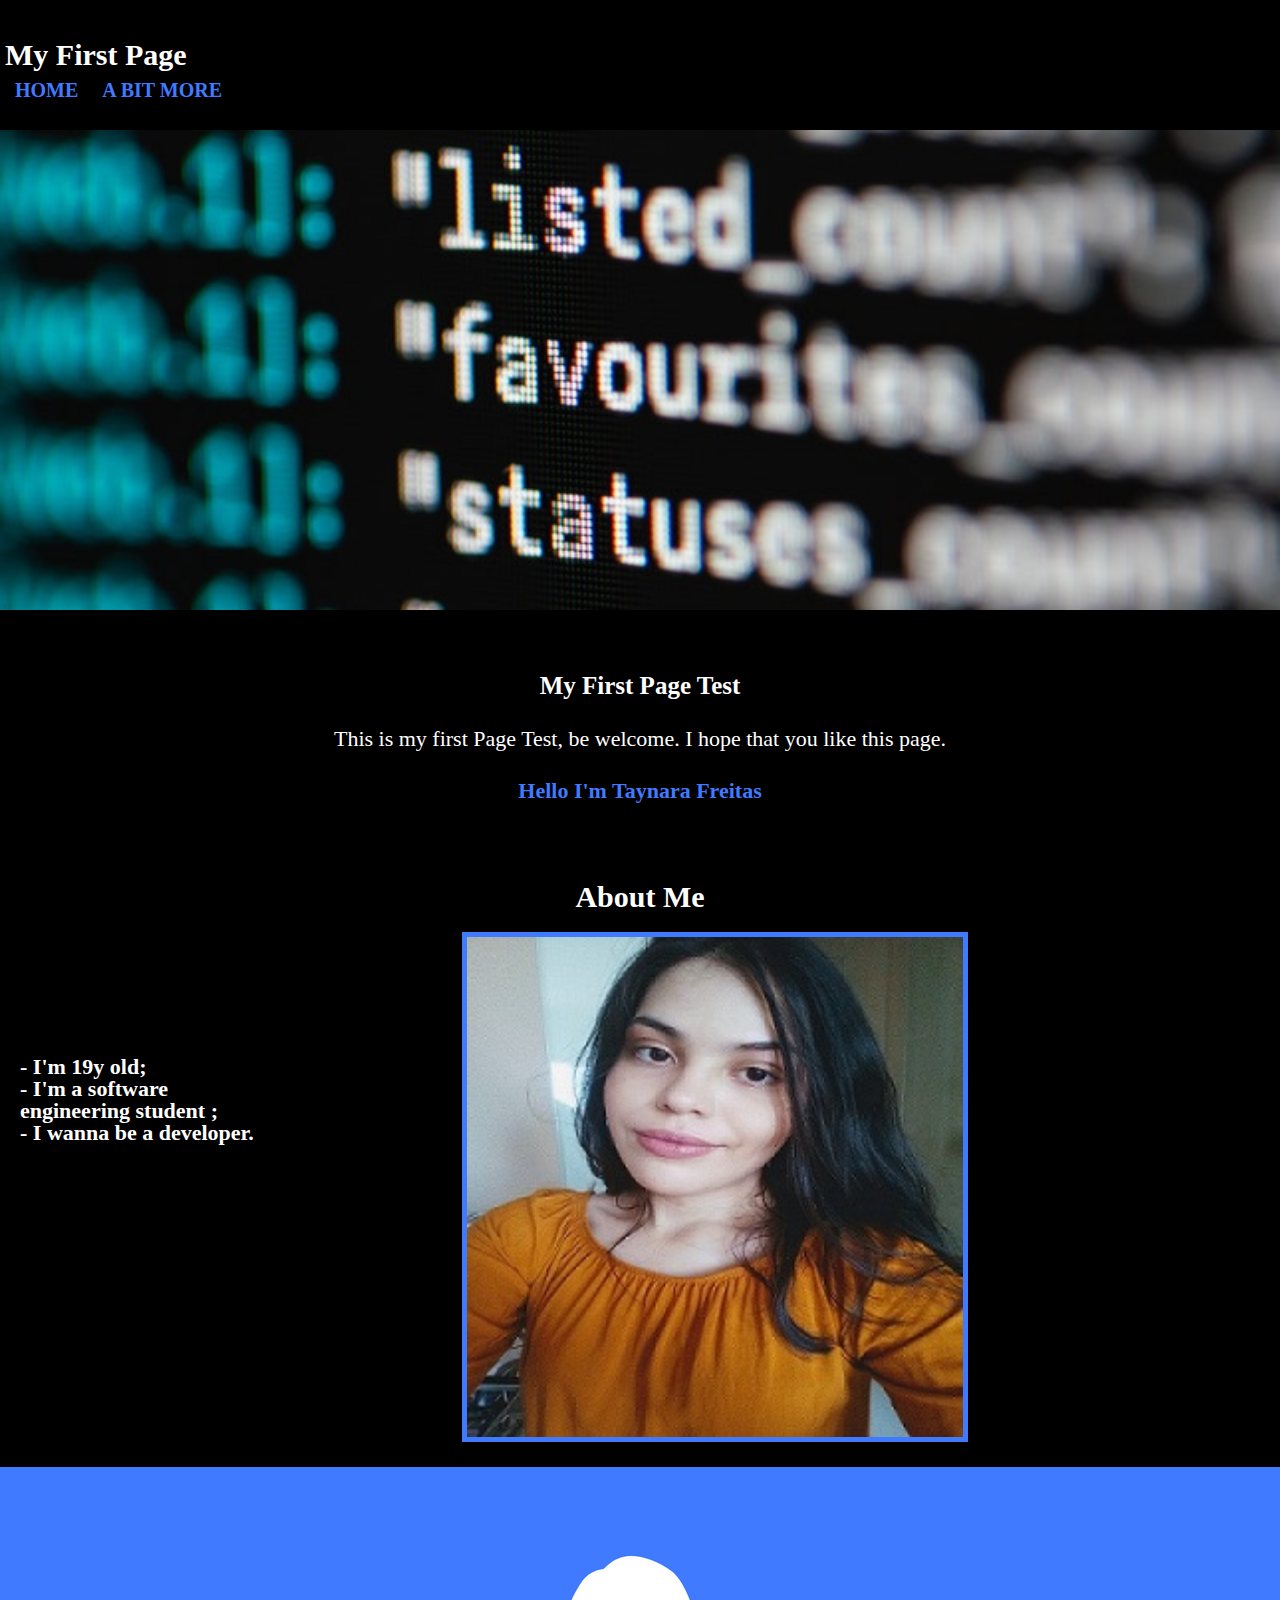
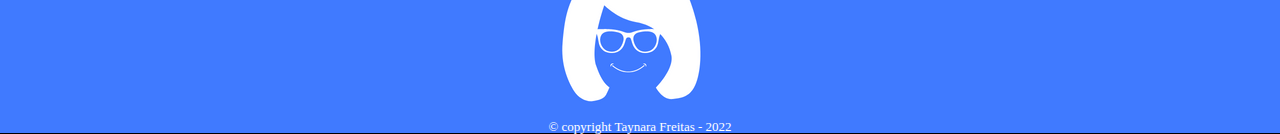
<file: index.html>
<!DOCTYPE html>
<html lang="pt-br">
 <head>
<meta charset="UTF-8">
    <title>My First Page Test</title>
    <link rel="stylesheet" href="reset.css">
    <link rel="stylesheet" href="style.css">
    <meta name = "viewport" content="width=device-width, initial-scale=1.0">
    <meta http-equiv="X-UA-Compatible" content="IE=edge">
  </head>

    <body>
      <header>
         <h1 class="titulo-principal"> My First Page </h1>
         <nav> 
          <ol>
            <li><a href="Testetml1.html">Home</a></li>
            <li><a href="A bit more about me.html">A bit more</a></li>
  
          </ol>
         </nav>
      </header>
        <img id="open" src="open.jpg">
            <div class="principal" >
             <h2 class="titulo-centralizado"> My First Page Test</h2>

              <p  class="titulo-centralizado" > This is my first Page Test, be welcome. I hope that you like this page. </p>  

              <p class="titulo-centralizado" id="frase">Hello I'm Taynara Freitas</p>
            
            </div>

             <div class="sobremim"> 
              <h3 class="titulo-centralizado">About Me </h3>
              <ul>
                <li class="itens"> - I'm 19y old; </li>
                <li class="itens"> - I'm a software engineering student ; </li>
                <li class="itens"> - I wanna be a developer. </li>     
              </ul>
              <img src="me.jpg"  class="me" >
            </div>
        <footer>
          <img src="up.png">
          <p class="copyright">&copy copyright Taynara Freitas - 2022</p> 
         </footer>          
    </body>
</html>
</file>
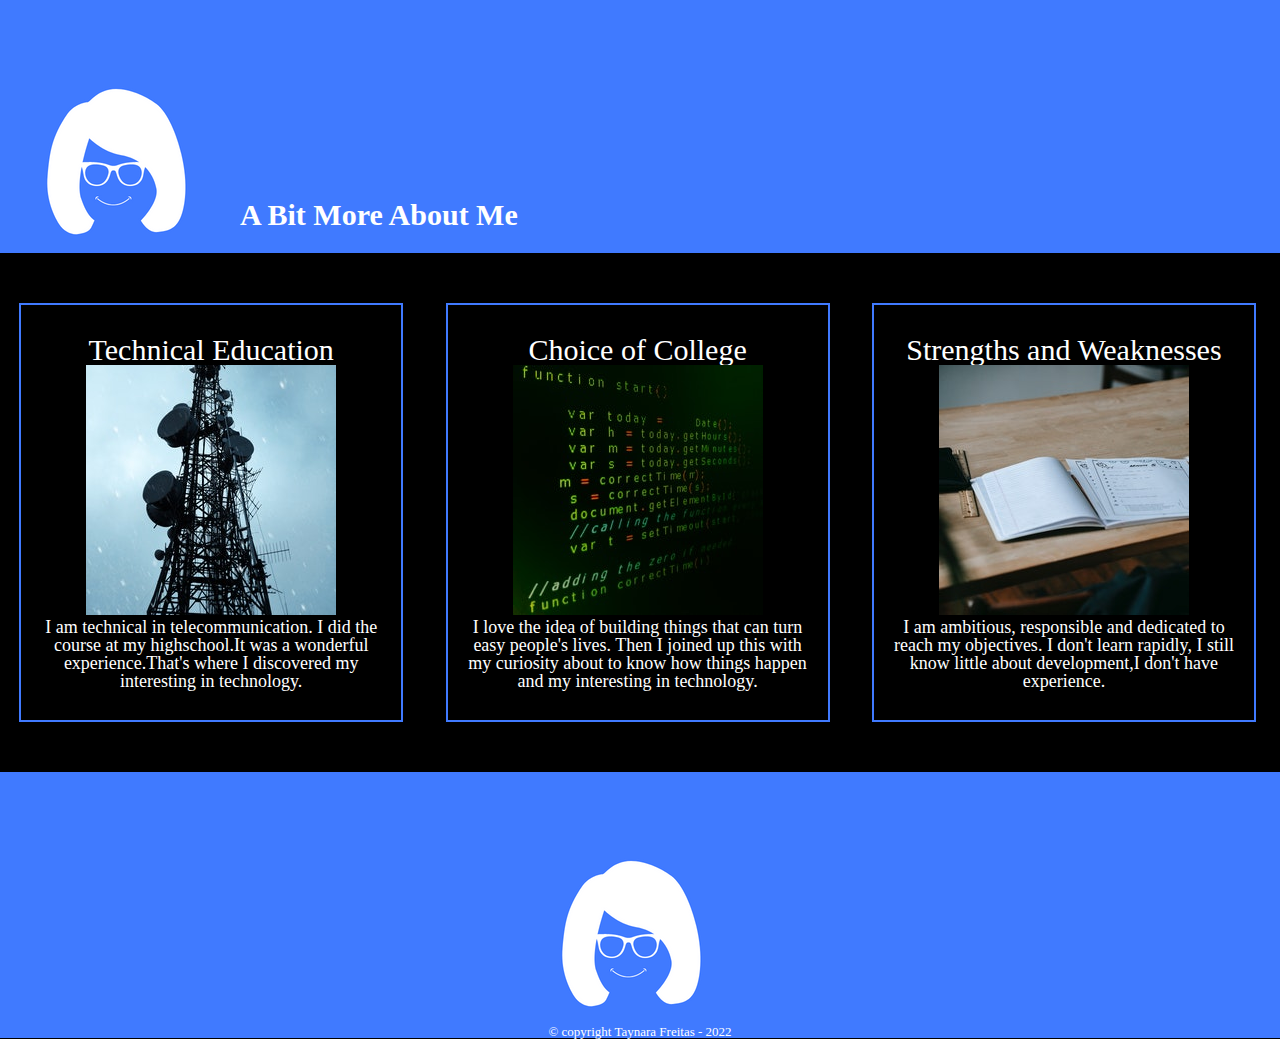
<file: A bit more about me.html>
<!DOCTYPE html>
<html>
 <head>
    <meta charset="UTF-8">
    <title> A bit more about me </title>
    <link rel="stylesheet" href="reset.css">
    <link rel="stylesheet" href="stylesecond.css">
 </head>
 <body>
    <header>
        <h1><img src="up.png"></h1>
        <h2 class="titulo-principal"> A Bit More About Me </h2>
    </header>  
    <main>
       <ul>
         <li>
          <h3> Technical Education</h3>
           <img id="telecom"  src="telecom.jpg">
           <p>I am technical in telecommunication. I did the course at my highschool.It was a wonderful experience.That's where I discovered my interesting in technology.</p>
           </li>

         <li>
          <h3>Choice of College</h3>
            <img id="college" src="college.jpg">
            <p> I love the idea of building things that can turn easy people's lives. Then I joined up this with my curiosity about to know how things happen and my interesting in technology.</p>
         </li>

         <li>
          <h3>Strengths and Weaknesses</h3>
          <img id="strengthsandweak" src="strengthsandweak.jpg">
          <p>I am ambitious, responsible and dedicated to reach my objectives. I don't learn rapidly, I still know little about development,I don't have experience.</p>
           
         </li>

       </ul>         
    </main>
    <footer>
      <img src="up.png">
     <p class="copyright">&copy copyright Taynara Freitas - 2022</p> 
    </footer>
 </body> 
</html>
</file>
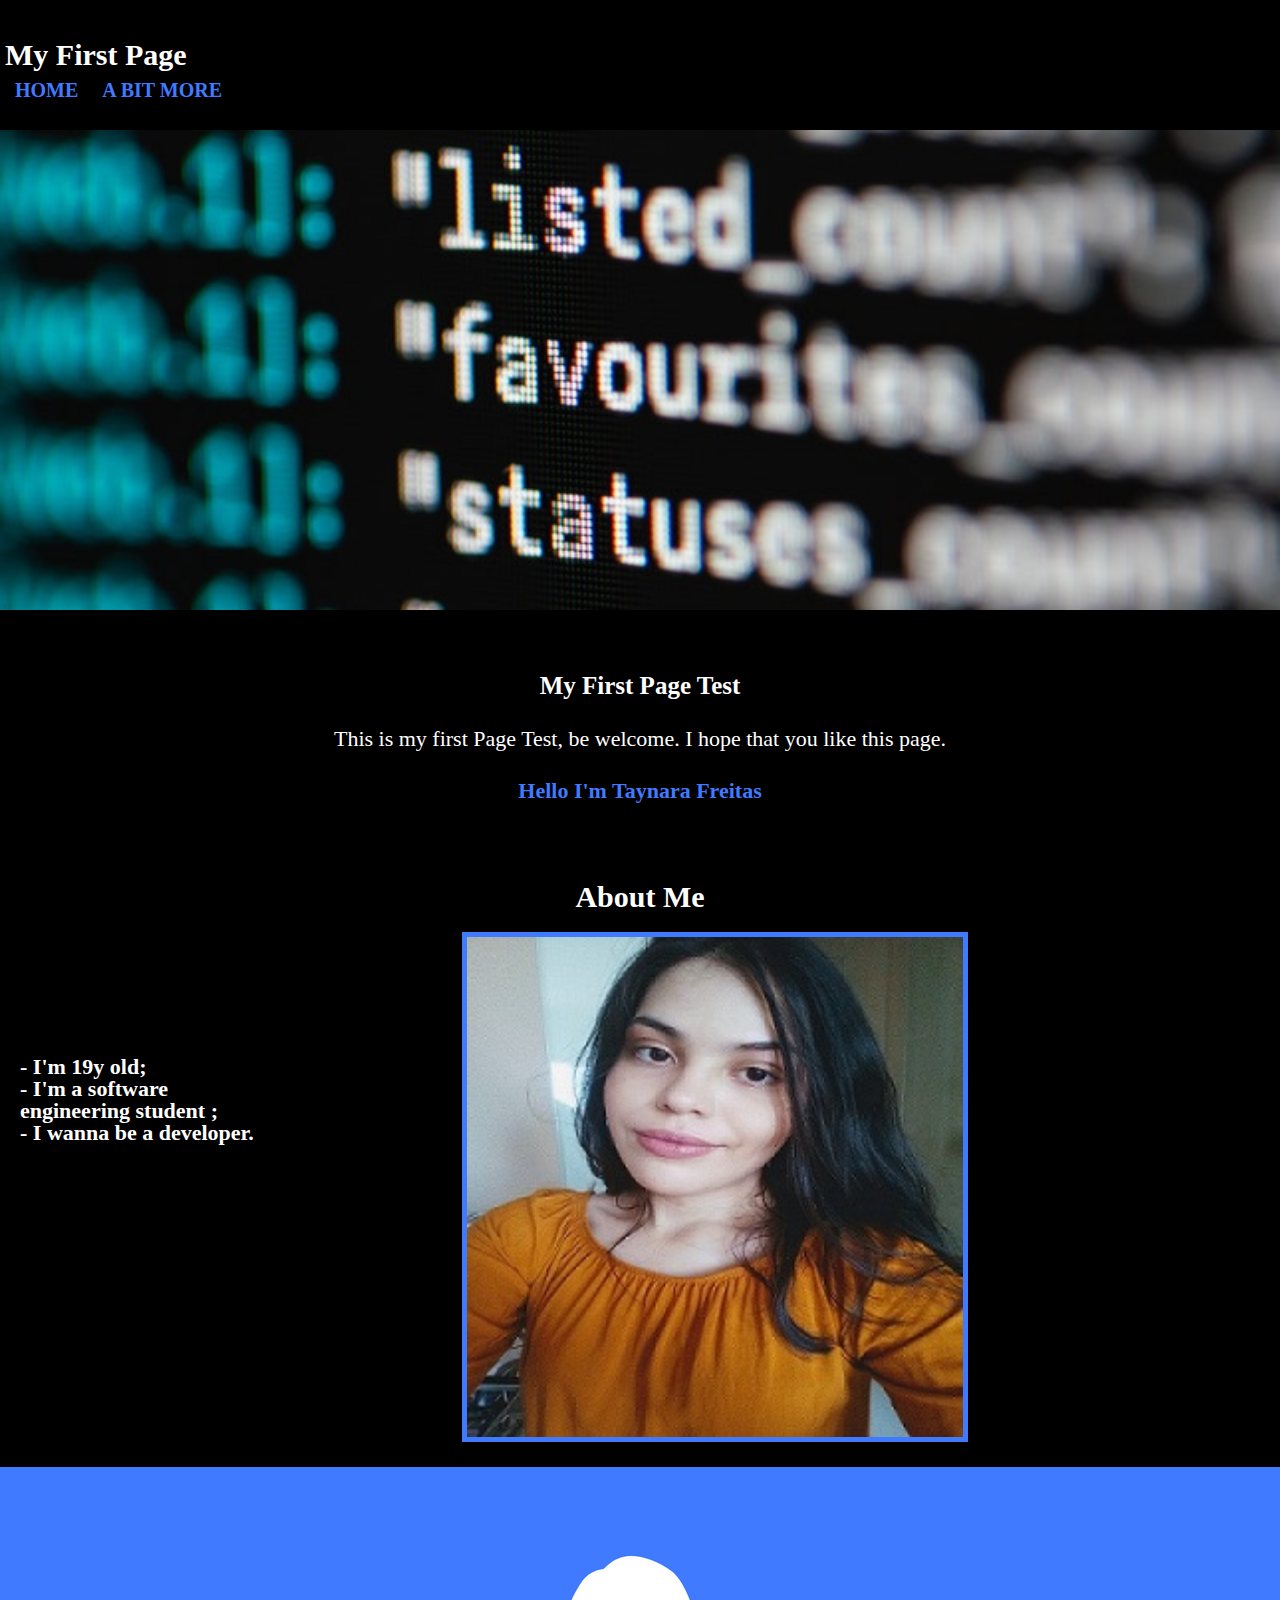
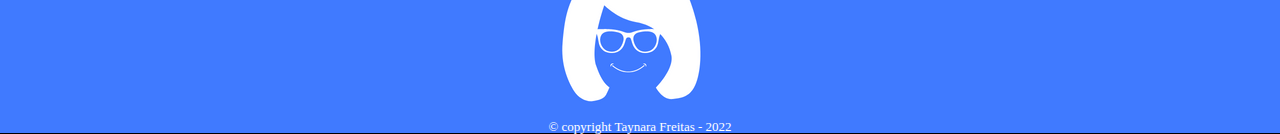
<file: Testehtml1.html>
<!DOCTYPE html>
<html lang="pt-br">
 <head>
<meta charset="UTF-8">
    <title>My First Page Test</title>
    <link rel="stylesheet" href="reset.css">
    <link rel="stylesheet" href="style.css">
    <meta name = "viewport" content="width=device-width, initial-scale=1.0">
    <meta http-equiv="X-UA-Compatible" content="IE=edge">
  </head>

    <body>
      <header>
         <h1 class="titulo-principal"> My First Page </h1>
         <nav> 
          <ol>
            <li><a href="Testetml1.html">Home</a></li>
            <li><a href="A bit more about me.html">A bit more</a></li>
  
          </ol>
         </nav>
      </header>
        <img id="open" src="open.jpg">
            <div class="principal" >
             <h2 class="titulo-centralizado"> My First Page Test</h2>

              <p  class="titulo-centralizado" > This is my first Page Test, be welcome. I hope that you like this page. </p>  

              <p class="titulo-centralizado" id="frase">Hello I'm Taynara Freitas</p>
            
            </div>

             <div class="sobremim"> 
              <h3 class="titulo-centralizado">About Me </h3>
              <ul>
                <li class="itens"> - I'm 19y old; </li>
                <li class="itens"> - I'm a software engineering student ; </li>
                <li class="itens"> - I wanna be a developer. </li>     
              </ul>
              <img src="me.jpg"  class="me" >
            </div>
        <footer>
          <img src="up.png">
          <p class="copyright">&copy copyright Taynara Freitas - 2022</p> 
         </footer>          
    </body>
</html>
</file>
<file: style.css>
header {
    padding: 30px 5px ;
}

nav li {
    display: inline ;
    padding: 0 10px;
 }

nav a {
    text-transform: uppercase ;
    color: #407AFF;
    font-weight:bold;
    text-decoration: none;
    font-size: 20px;
}

nav a:hover {
    color: #C78C19;
    text-decoration: underline;
}

#open {
    width:  100%;
}

body {
    background: #000000;
 }

.titulo-centralizado {
    text-align: center ;
 }

.titulo-principal {
    color: white;
    font-weight:bold;
    font-size: 30px;
    padding: 10px 0 ;
    
}

.principal {
    color: white;
    font-size: 22px;           
    padding: 30px;
}

h2 {
    font-weight:bold;
    font-size: 25px; 
    padding: 30px;
}

#frase {
    font-size: 22px;
    color: #407AFF;
    font-weight:bold;
    padding: 30px;
}

.sobremim {
    background:black;
    color: white;
    font-weight: bold;
    font-size: 30px;
    padding: 20px;
      }

h3 {
    color: white;
    font-weight: bold;
    font-size: 30px;
    padding: 0 0 20px 0;
}

ul {
    display: inline-block;
    vertical-align: top;
    width: 20%;
    margin: 10% 15% 0 0 ;
    font-size: 22px;
}
 
.me {
    width: 40%;
    height: 500px;
    border: 5px solid #407AFF;
}

footer {
    text-align: center;
    background:#407AFF;
   
}

.copyright{
    color: #ffffff;
    font-size: 13px;
}
</file>
<file: stylesecond.css>
header{
    background:#407AFF;
}

body {
    background: #000000;
 }

.titulo-principal {
    font-size: 30px;
    color: white;
    font-weight:bold;
    position:absolute;
    width: 940px;
    top: 200px;
    right: 100px;
}

main {
    padding: 50px 0;
    color: white;
}

main li {
    display: inline-block;
    text-align: center;
    vertical-align: top;
    width: 30%;
    margin: 0 1.5%;
    padding: 30px 20px;
    box-sizing: border-box;
    border: 2px solid #407AFF ;
}

main li:hover{
    border-color: #C78C19;
}

main  li:active {
    border-color: #ffffff;    
}

main h3 {
    font-size: 30px;
    font-weight: lighter;
}
main li:hover h3{
    font-size:40px ;
}

main p{
    font-size: 18px;
}

 footer {
    text-align: center;
    background:#407AFF;
}

.copyright{
    color: #ffffff;
    font-size: 13px;
}
</file>
